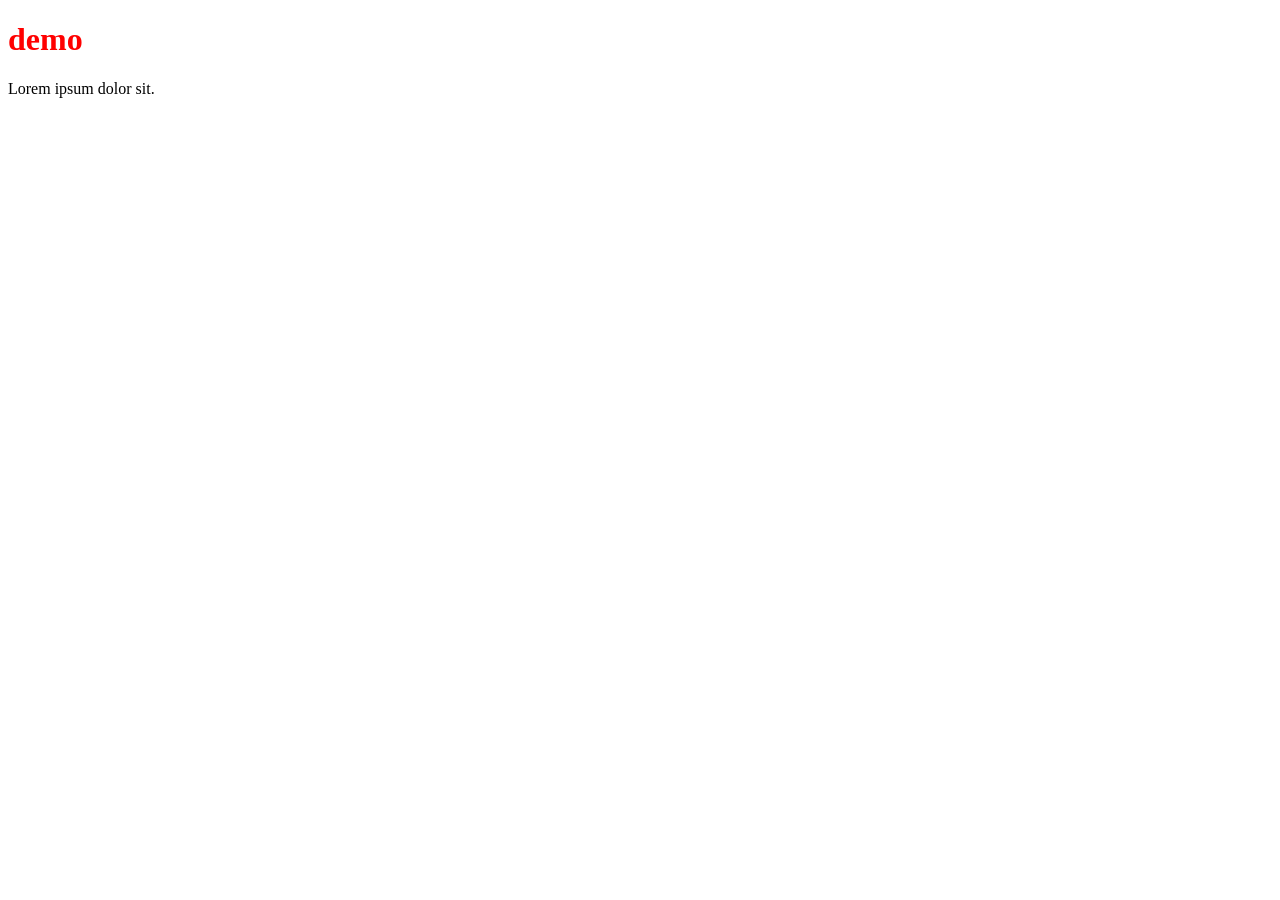
<file: index.html>
<!DOCTYPE html>
<html lang="en">
<head>
    <meta charset="UTF-8">
    <meta name="viewport" content="width=device-width, initial-scale=1.0">
    <title>Document</title>
    <style>
        /*input{
            border: none;
            outline: none;
        }
        input[type="text"]{
            border-bottom: 2px solid red;
        }

        table , th , td {
            border: 2px solid green;
            border-collapse: collapse;
            padding: 10px;
        }*/

        #demo{
            color: red;
        }
        .test{
            
        }
    </style>
</head>
<body>
    <h1 id="demo">demo</h1>
    <p class="test">Lorem ipsum dolor sit.</p>

    <!-- <form>
        <input type="text" placeholder="enter name" name="username">
        <br><br>
        <input type="email" placeholder="enter email" name="mail">
        <br><br>
        <input type="submit">
    </form> -->

    <!-- <table>
        <thead>
            <tr>
                <th>Sl.No</th>
                <th>Name</th>
                <th>Email</th>
                <th>Company</th>
            </tr>
        </thead>
        <tbody id="store"> 
           
        </tbody>
    </table> -->
    <!-- <input type="text" placeholder="enter name"> -->
    <!-- <h1>Javascript Basics</h1> -->

    <!-- <button onclick="addToCart()">Add To Cart</button> -->
    <!-- <script src="./app.js"></script> -->
     <!-- <script src="./looping.js"></script> -->
      <!-- <script src="./functionsex.js"></script> -->
       <!-- <script src="./programs.js"></script> -->
        <!-- <script src="./arrays.js"></script> -->
         <script src="./async.js"></script>
</body>
</html>
</file>
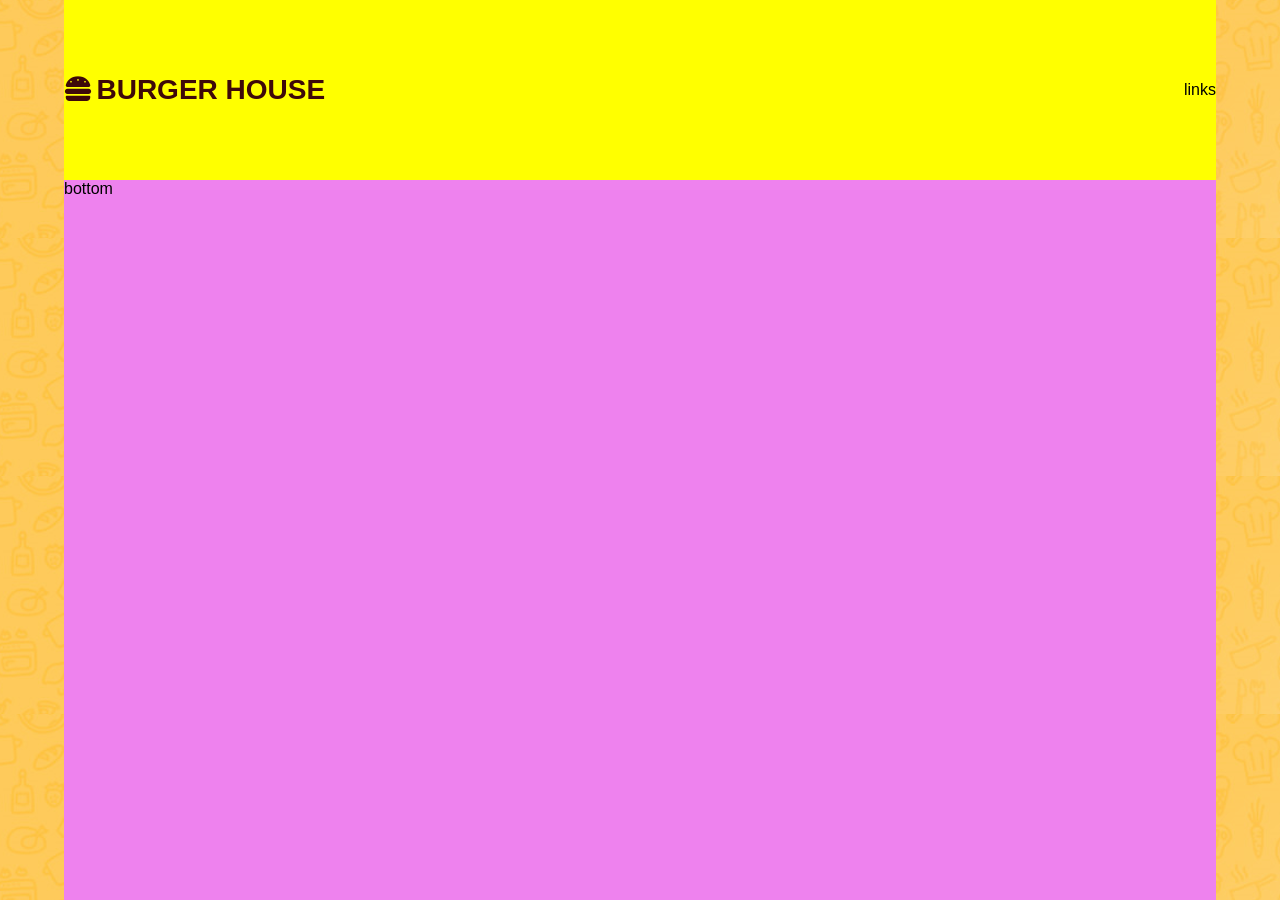
<file: burger.html>
<!DOCTYPE html>
<html lang="en">
<head>
    <meta charset="UTF-8">
    <meta name="viewport" content="width=device-width, initial-scale=1.0">
    <title>Document</title>
    <link rel="stylesheet" href="./burger.css">
    <link rel="stylesheet" href="https://cdnjs.cloudflare.com/ajax/libs/font-awesome/6.7.2/css/all.min.css" integrity="sha512-Evv84Mr4kqVGRNSgIGL/F/aIDqQb7xQ2vcrdIwxfjThSH8CSR7PBEakCr51Ck+w+/U6swU2Im1vVX0SVk9ABhg==" crossorigin="anonymous" referrerpolicy="no-referrer" />
</head>
<body>
    <section id="navBlock">
        <article>
            <aside class="topNavBlock">
              <div class="logo">
                <span><i class="fa-solid fa-burger"></i></span>
                <span>burger house</span>
              </div>
              <div class="menuLinks">
                links
              </div>
            </aside>
            <aside class="bottomNavBlock">
                bottom
            </aside>
        </article>
    </section>
</body>
</html>
</file>
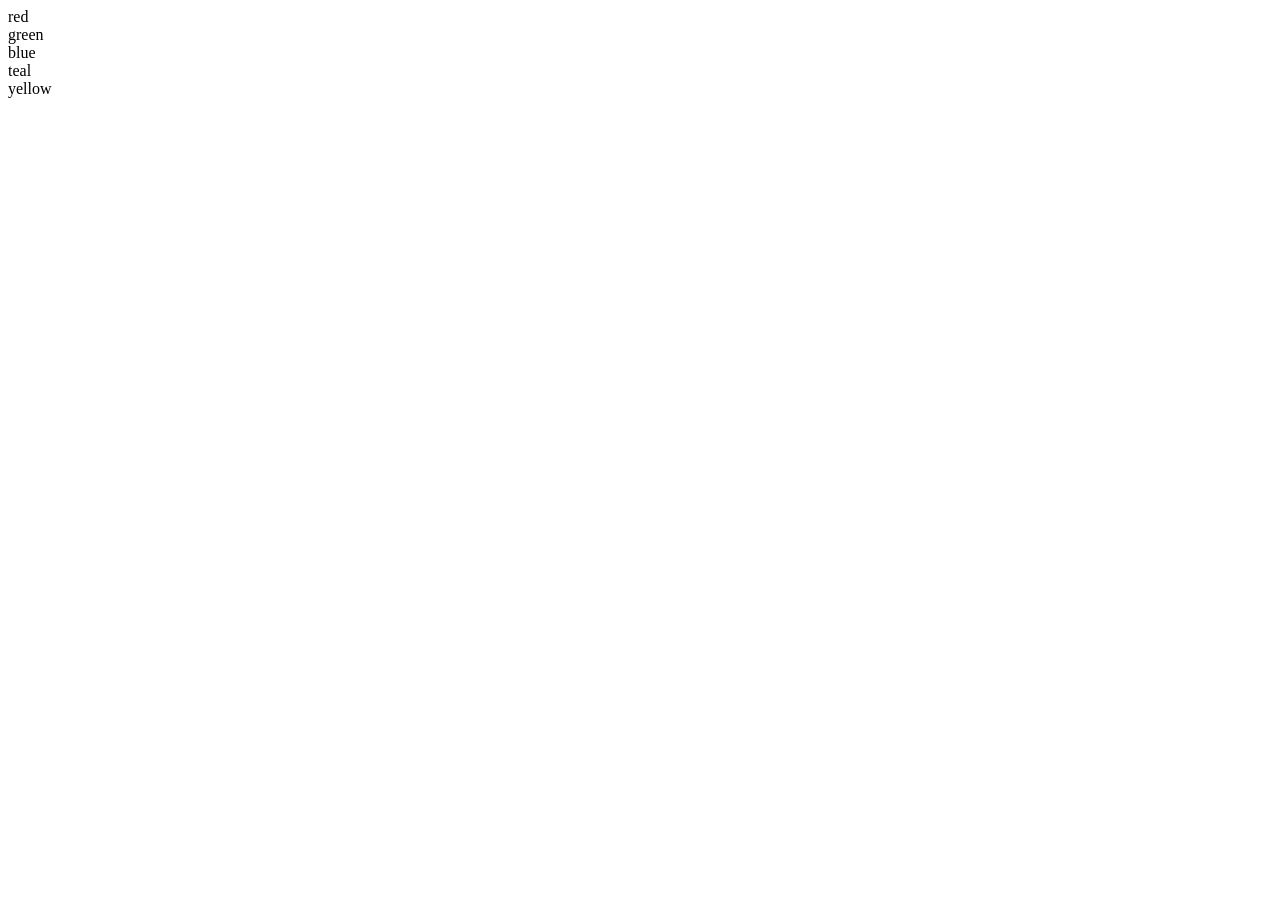
<file: dom.html>
<!DOCTYPE html>
<html lang="en">
<head>
    <meta charset="UTF-8">
    <meta name="viewport" content="width=device-width, initial-scale=1.0">
    <title>DOM</title>
</head>
<body>
    
    <!-- <h1 id="demo">Document object model</h1>
    <h1>Javascript</h1> -->
<!-- 
    <div id="test">
        
    </div> -->

    <!-- <div class="test">division1</div>
    <div class="test">division2</div>
    <div class="test">division3</div>
    <div class="test">division4</div>
    <div class="test">division5</div>



    <div class="demo">div01</div>
    <div class="demo">div02</div>
    <div class="demo">div03</div> -->
<!-- 
    <input type="text" name="username" value="Sathvik">
    <input type="email" name="username" value="sathvik@gmail.com">
    <input type="password" name="username" value="sathivk@143">
    <input type="tel" name="username" value="1234567890"> -->


    <!-- <h1 id="demo">Header</h1>

    <div class="test">divsion01</div>
    <div class="test">divsion02</div>
    <div class="test">divsion03</div>
    <div class="test">divsion04</div>
    <div class="test">divsion05</div> -->


    <!-- <button id="demo">Click</button> -->

    <div class="bgColor">red</div>
    <div class="bgColor">green</div>
    <div class="bgColor">blue</div>
    <div class="bgColor">teal</div>
    <div class="bgColor">yellow</div>

    <script src="./dom.js"></script>
</body>
</html>
</file>
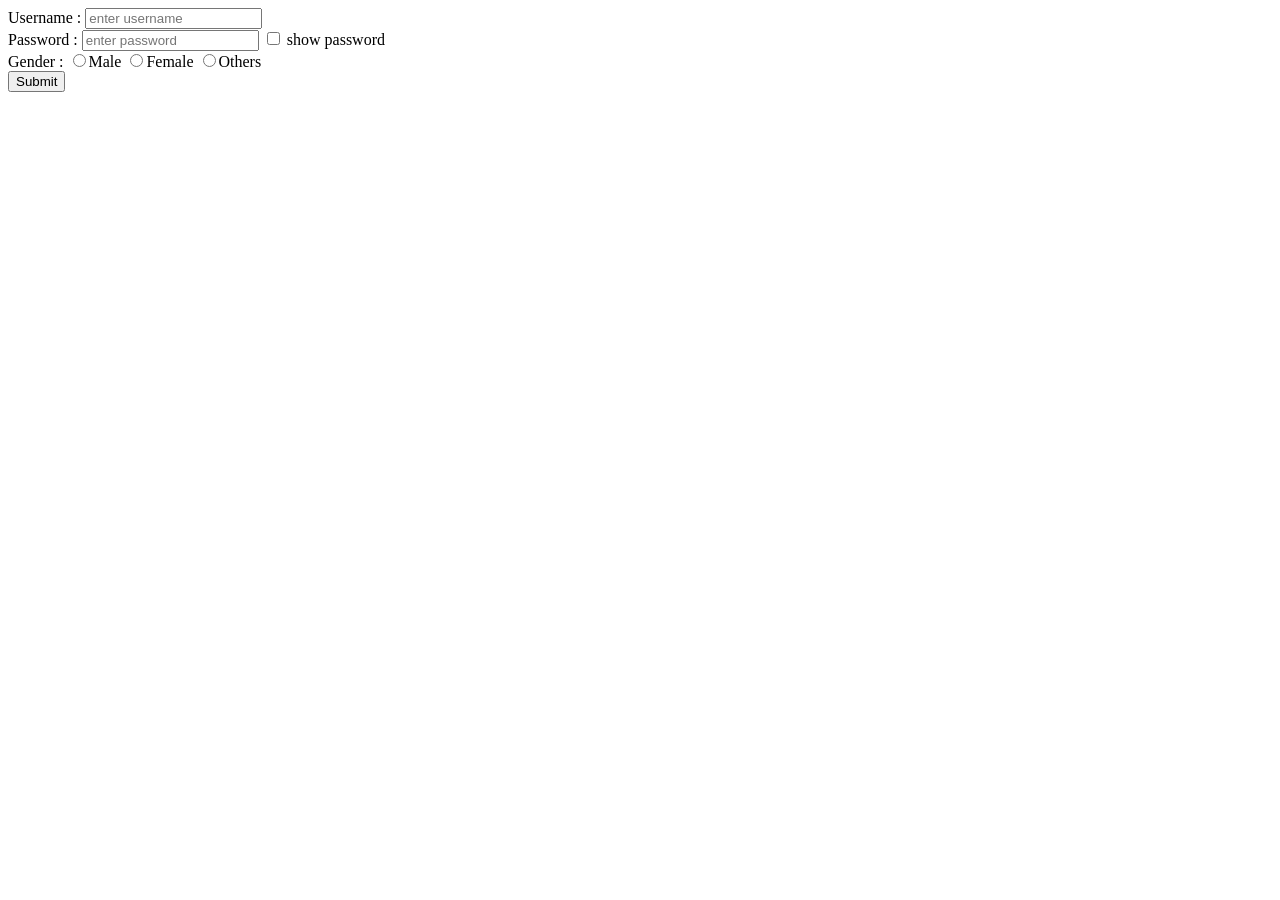
<file: dom1.html>
<!DOCTYPE html>
<html lang="en">
<head>
    <meta charset="UTF-8">
    <meta name="viewport" content="width=device-width, initial-scale=1.0">
    <title>Document</title>
    <style>
        #demo{
            color: red;
        }
    </style>
</head>
<body>
   <!-- <div id="mainBlock">
    <div class="topBlock">
        <img src="" alt="">
    </div>
    <div class="bottomBlock">
        <h1>Header</h1>
        <button>View More</button>
    </div>
   </div> -->


   <!-- <form>
    <input type="text" placeholder="name" id="uName"><br>
    <input type="email" placeholder="email" id="uMail"><br>
    <input type="password" placeholder="password" id="uPsw"><br>
    <input type="submit">
   </form> -->


   <form>
    <div class="formgroup">
        <label for="uName">Username : </label>
        <input type="text" id="uName" placeholder="enter username">
    </div>
    <div class="formgroup">
        <label for="uPass">Password : </label>
        <input type="password" id="uPass" placeholder="enter password">
        <input type="checkbox" id="check">
        <span id="show">show password</span>
    </div>
    <div class="formgroup">
        <label for="">Gender : </label>
        <input type="radio" name="gender" value="male"><span>Male</span>
        <input type="radio" name="gender" value="female"><span>Female</span>
        <input type="radio" name="gender" value="others"><span>Others</span>
    </div>
    <input type="submit">
   </form>
    <script src="./dom1.js"></script>
</body>
</html>
</file>
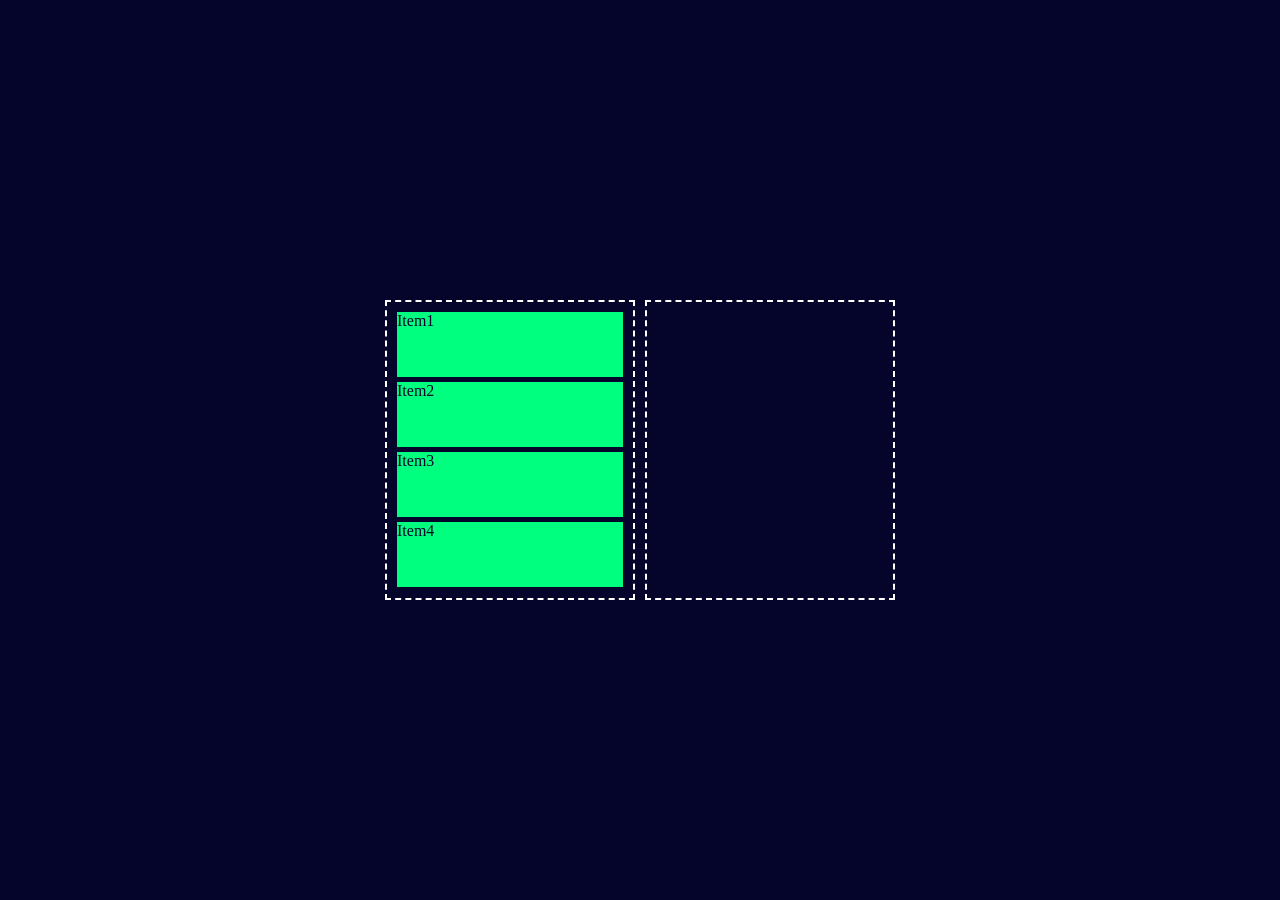
<file: dragdrop.html>
<!DOCTYPE html>
<html lang="en">
<head>
    <meta charset="UTF-8">
    <meta name="viewport" content="width=device-width, initial-scale=1.0">
    <title>Document</title>
    <style>
        *{
            box-sizing: border-box;
            margin: 0px;
            padding: 0px;
        }
        body{
            background-color: rgb(5, 5, 43);
            color: white;
            width: 100%;
            height: 100vh;
            display: flex;
            align-items: center;
            justify-content: center;
        }
        .container{
            width: 550px;
            height: 400px;
            display: flex;
            align-items: center;
            justify-content: center;
          
        }
        #left , #right{
            width: 250px;
            height: 300px;
            border: 2.5px dashed #fff;
            margin: 5px;
            padding: 10px;
            
        }
        .items{
            width: 100%;
            height: 65px;
            margin-bottom: 5px;
            background-color: springgreen;
            color: rgb(5, 5, 43);
        }
    </style>
</head>
<body>
    
    <div class="container">
        <div id="left">
            <div class="items" draggable="true">Item1</div>
            <div class="items" draggable="true">Item2</div>
            <div class="items" draggable="true">Item3</div>
            <div class="items" draggable="true">Item4</div>
        </div>
        <div id="right">

        </div>
    </div>


    <!-- ! internal javascript -->
    <script>
        let items = document.querySelectorAll(".items");
        let left = document.getElementById("left");
        let right = document.getElementById("right");
        // console.log(items);
        [...items].map(element=>{
            // console.log(element);
            element.addEventListener("dragstart" , (event)=>{
                // console.log(event.target);
                let selected =event.target;

                //! right container

                right.addEventListener("dragover",event=>{
                    event.preventDefault();
                })
                right.addEventListener("drop",()=>{
                    // console.log(selected);
                    right.appendChild(selected);
                    selected=null;
                });
                  //! left container

                  left.addEventListener("dragover",event=>{
                    event.preventDefault();
                })
                left.addEventListener("drop",()=>{
                    left.appendChild(selected);
                    selected=null;
                })
            })
        })
    </script>
</body>
</html>
</file>
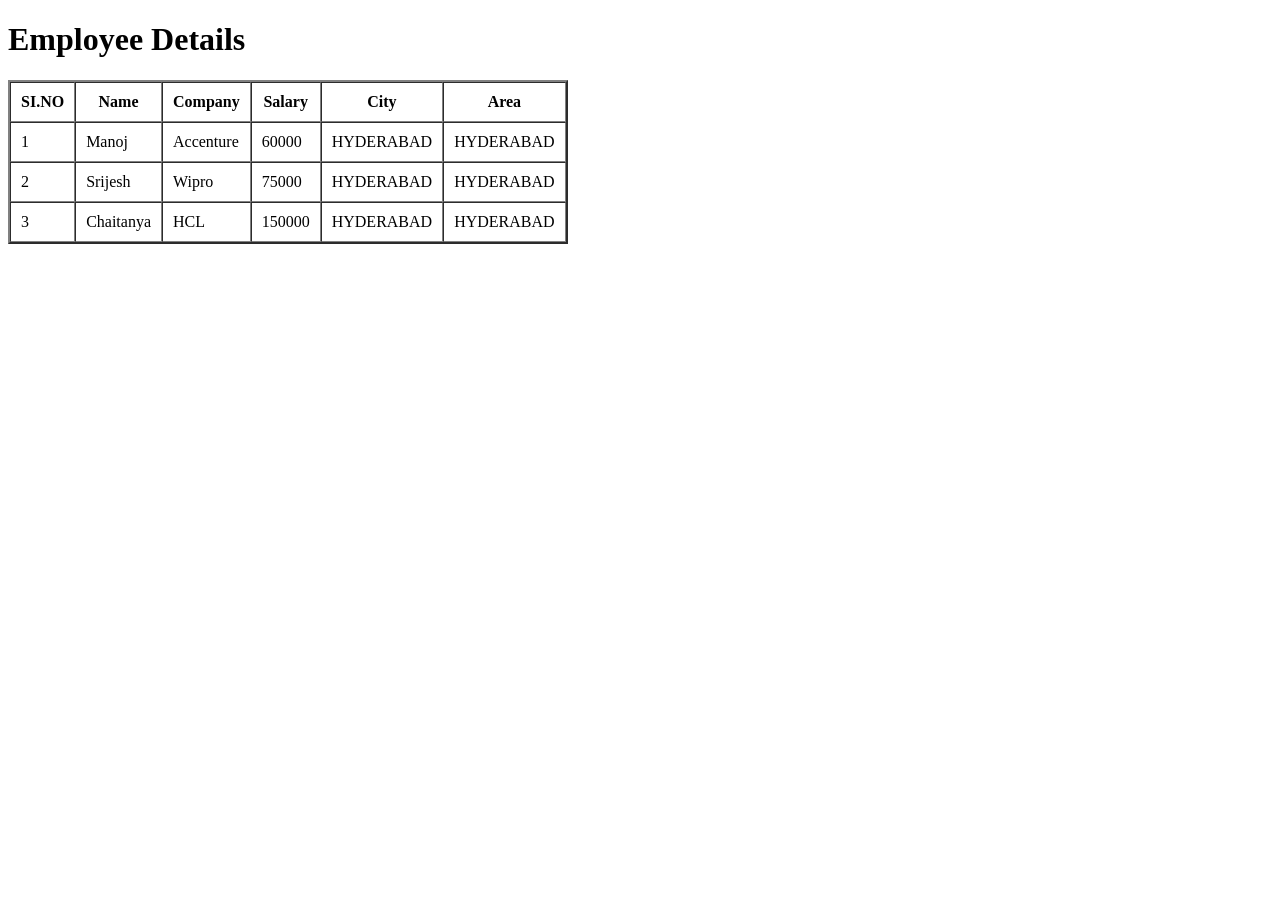
<file: employee.html>
<!DOCTYPE html>
<html lang="en">
<head>
  <meta charset="UTF-8">
  <meta name="viewport" content="width=device-width, initial-scale=1.0">
  <title>Employee Data</title>
</head>
<body>
  <h1>Employee Details</h1>
  <table border="2" cellpadding="10px" cellspacing="0px">
    <thead>
      <tr>
        <th>SI.NO</th>
        <th>Name</th>
        <th>Company</th>
        <th>Salary</th>
        <th>City</th>
        <th>Area</th>
      </tr>
    </thead>
    <tbody id="store">
    </tbody>
  </table>

  <script>
    // Employee Data Array
    let employees = [
      {
        EMP_ID: 1,
        EMP_NAME: 'Manoj',
        EMP_COMPANY: 'Accenture',
        EMP_SALARY: 60000,
        EMP_ADDRESS: {
          EMP_CITY: 'HYDERABAD',
          EMP_AREA: 'HYDERABAD'
        }
      },
      {
        EMP_ID: 2,
        EMP_NAME: 'Srijesh',
        EMP_COMPANY: 'Wipro',
        EMP_SALARY: 75000,
        EMP_ADDRESS: {
          EMP_CITY: 'HYDERABAD',
          EMP_AREA: 'HYDERABAD'
        }
      },
      {
        EMP_ID: 3,
        EMP_NAME: 'Chaitanya',
        EMP_COMPANY: 'HCL',
        EMP_SALARY: 150000,
        EMP_ADDRESS: {
          EMP_CITY: 'HYDERABAD',
          EMP_AREA: 'HYDERABAD'
        }
      }
    ];

    let store = document.getElementById("store");

    employees.forEach(user => {
      store.innerHTML += `
      <tr>
        <td>${user.EMP_ID}</td>
        <td>${user.EMP_NAME}</td>
        <td>${user.EMP_COMPANY}</td>
        <td>${user.EMP_SALARY}</td>
        <td>${user.EMP_ADDRESS.EMP_CITY}</td>
        <td>${user.EMP_ADDRESS.EMP_AREA}</td>
      </tr>`;
    });
  </script>
</body>
</html>
</file>
<file: burger.css>
*{
    box-sizing: border-box;
    margin: 0px;
    padding: 0px;
}
body{
    font-family: sans-serif;
}

#navBlock{
    width: 100%;
    height: 100vh;
    background-image: url("./bgimg.png");
}
#navBlock > article{
    width: 90%;
    height: inherit;
    margin: 0px auto;
    display: flex;
    flex-direction: column;
}

.topNavBlock{
    flex-basis: 20%;
    display: flex;
    align-items: center;
    justify-content: space-between;
    background-color: yellow;
}
.logo span{
    font-size: 28px;
    text-transform: uppercase;
    color: rgb(62, 9, 9);
    font-weight: 900;
}
.bottomNavBlock{
    flex-basis: 80%;
    background-color: violet;
}
</file>
